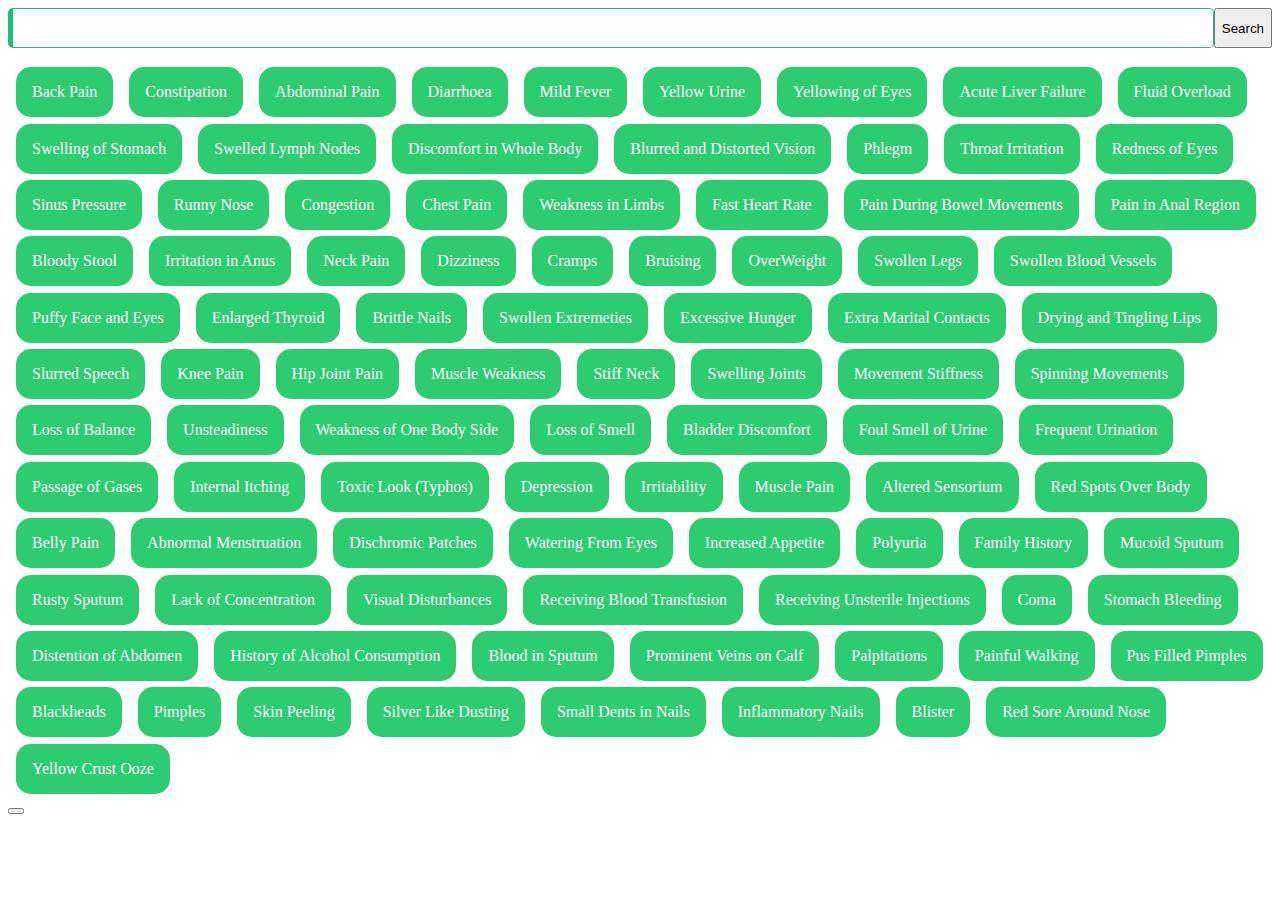
<file: index.html>
<!DOCTYPE html>
<html lang="en">

   <head>
      <meta charset="UTF-8">
      <meta http-equiv="X-UA-Compatible" content="IE=edge">
      <meta name="viewport" content="width=device-width, initial-scale=1.0">
      <title>Document</title>
      <link rel="stylesheet" href="normform.css">
      <style>
         ul {
            margin: 0;
            padding: 0;
            display: flex;
            flex-wrap: wrap;
         }

         ul>li {
            list-style: none;
            margin-bottom: 10px;
            padding: 1em;
            margin: .2em .5em;
            border-radius: 15px;
            cursor: pointer;
         }

         #symps>li {
            color: white;
            background-color: #2ecc71;
         }

         #symps>li:hover {
            background-color: #27ae60;
         }

         #selected>li {
            color: white;
            background-color: #3498db;
         }

         #selected>li:hover {
            background-color: #2980b9;
         }

         #symps>.no-match {
            cursor: initial;
            background-color: tomato;
         }

         .no-match:hover {
            background-color: #27ae60;
         }
      </style>
   </head>

   <body>
      <form action="POST" class="normform" id="form">
         <div style="display: flex;">
            <input type="text" name="symp" id="symp" style="margin:0;" />
            <button type="submit">Search</button>
         </div>
         <p id="notice"></p>
         <ul id="selected">

         </ul>
         <ul id="symps">

         </ul>
         <button type="submit"></button>
      </form>
      <script>
         // let l1 = ['back_pain', 'constipation', 'abdominal_pain', 'diarrhoea', 'mild_fever', 'yellow_urine',
         //    'yellowing_of_eyes', 'acute_liver_failure', 'fluid_overload', 'swelling_of_stomach',
         //    'swelled_lymph_nodes', 'malaise', 'blurred_and_distorted_vision', 'phlegm', 'throat_irritation',
         //    'redness_of_eyes', 'sinus_pressure', 'runny_nose', 'congestion', 'chest_pain', 'weakness_in_limbs',
         //    'fast_heart_rate', 'pain_during_bowel_movements', 'pain_in_anal_region', 'bloody_stool',
         //    'irritation_in_anus', 'neck_pain', 'dizziness', 'cramps', 'bruising', 'obesity', 'swollen_legs',
         //    'swollen_blood_vessels', 'puffy_face_and_eyes', 'enlarged_thyroid', 'brittle_nails',
         //    'swollen_extremeties', 'excessive_hunger', 'extra_marital_contacts', 'drying_and_tingling_lips',
         //    'slurred_speech', 'knee_pain', 'hip_joint_pain', 'muscle_weakness', 'stiff_neck', 'swelling_joints',
         //    'movement_stiffness', 'spinning_movements', 'loss_of_balance', 'unsteadiness',
         //    'weakness_of_one_body_side', 'loss_of_smell', 'bladder_discomfort', 'foul_smell_of urine',
         //    'continuous_feel_of_urine', 'passage_of_gases', 'internal_itching', 'toxic_look_(typhos)',
         //    'depression', 'irritability', 'muscle_pain', 'altered_sensorium', 'red_spots_over_body', 'belly_pain',
         //    'abnormal_menstruation', 'dischromic _patches', 'watering_from_eyes', 'increased_appetite', 'polyuria', 'family_history', 'mucoid_sputum',
         //    'rusty_sputum', 'lack_of_concentration', 'visual_disturbances', 'receiving_blood_transfusion',
         //    'receiving_unsterile_injections', 'coma', 'stomach_bleeding', 'distention_of_abdomen',
         //    'history_of_alcohol_consumption', 'fluid_overload', 'blood_in_sputum', 'prominent_veins_on_calf',
         //    'palpitations', 'painful_walking', 'pus_filled_pimples', 'blackheads', 'scurring', 'skin_peeling',
         //    'silver_like_dusting', 'small_dents_in_nails', 'inflammatory_nails', 'blister', 'red_sore_around_nose',
         //    'yellow_crust_ooze']
         let diiicct = {
            'back_pain': ['Back Pain'],
            'constipation': ['Constipation', 'Stomach'],
            'abdominal_pain': ['Abdominal Pain', 'Stomach'],
            'diarrhoea': ['Diarrhoea', 'Stomach'],
            'mild_fever': ['Mild Fever', 'Fever', 'High Temperature', 'Temperature'],
            'yellow_urine': ['Yellow Urine', 'Urine', 'Urine Color', 'Urine Color', 'Urine'],
            'yellowing_of_eyes': ['Yellowing of Eyes', 'Eye', 'Eye Color'],
            'acute_liver_failure': ['Acute Liver Failure', 'Liver'],
            'fluid_overload': ['Fluid Overload', 'Liver', 'Liver Function', 'Fluid'],
            'swelling_of_stomach': ['Swelling of Stomach', 'Stomach', 'Abdomen'],
            'swelled_lymph_nodes': ['Swelled Lymph Nodes', 'neck', 'armpit', 'chest'],
            'malaise': ['Discomfort in Whole Body', 'Malaise', 'unease'],
            'blurred_and_distorted_vision': ['Blurred and Distorted Vision', 'Eye'],
            'phlegm': ['Phlegm', 'Stomach', 'Mucus'],
            'throat_irritation': ['Throat Irritation', 'Neck'],
            'redness_of_eyes': ['Redness of Eyes'],
            'sinus_pressure': ['Sinus Pressure', 'Nose'],
            'runny_nose': ['Runny Nose', 'Mucus'],
            'congestion': ['Congestion', 'Stomach'],
            'chest_pain': ['Chest Pain', 'breast'],
            'weakness_in_limbs': ['Weakness in Limbs', 'arm', 'leg'],
            'fast_heart_rate': ['Fast Heart Rate', 'Chest', 'heartbeat'],
            'pain_during_bowel_movements': ['Pain During Bowel Movements', 'stool', 'urine'],
            'pain_in_anal_region': ['Pain in Anal Region', 'stool'],
            'bloody_stool': ['Bloody Stool', 'anal'],
            'irritation_in_anus': ['Irritation in Anus', 'anal', 'stool'],
            'neck_pain': ['Neck Pain'],
            'dizziness': ['Dizziness', 'Head'],
            'cramps': ['Cramps', 'Stomach'],
            'bruising': ['Bruising', 'arm', 'wound'],
            'obesity': ['OverWeight', 'Obesity', 'Weight'],
            'swollen_legs': ['Swollen Legs', 'bump', 'lump', 'inflammation', 'enlargement', 'protusion'],
            'swollen_blood_vessels': ['Swollen Blood Vessels', 'artery', 'vein'],
            'puffy_face_and_eyes': ['Puffy Face and Eyes'],
            'enlarged_thyroid': ['Enlarged Thyroid', 'neck'],
            'brittle_nails': ['Brittle Nails', 'finger', 'hand'],
            'swollen_extremeties': ['Swollen Extremeties', 'arm', 'leg', 'fluid'],
            'excessive_hunger': ['Excessive Hunger', 'Stomach', 'Abdomen'],
            'extra_marital_contacts': ['Extra Marital Contacts', 'Sex'],
            'drying_and_tingling_lips': ['Drying and Tingling Lips', 'Mouth'],
            'slurred_speech': ['Slurred Speech', 'Mouth'],
            'knee_pain': ['Knee Pain', 'Leg'],
            'hip_joint_pain': ['Hip Joint Pain', 'Waist'],
            'muscle_weakness': ['Muscle Weakness', 'arm', 'leg'],
            'stiff_neck': ['Stiff Neck', 'head'],
            'swelling_joints': ['Swelling Joints', 'arm', 'leg'],
            'movement_stiffness': ['Movement Stiffness', 'arm', 'leg'],
            'spinning_movements': ['Spinning Movements', 'head'],
            'loss_of_balance': ['Loss of Balance', 'head', 'fall'],
            'unsteadiness': ['Unsteadiness', 'feet', 'leg'],
            'weakness_of_one_body_side': ['Weakness of One Body Side', 'paralysis'],
            'loss_of_smell': ['Loss of Smell', 'nose', 'face', 'disappearance'],
            'bladder_discomfort': ['Bladder Discomfort', 'waist', 'stool', 'urine'],
            'foul_smell_of_urine': ['Foul Smell of Urine', 'urine'],
            'continuous_feel_of_urine': ['Frequent Urination', 'Continuous Feel of Urine'],
            'passage_of_gases': ['Passage of Gases', 'Stool'],
            'internal_itching': ['Internal Itching', 'stomach'],
            'toxic_look_(typhos)': ['Toxic Look (Typhos)', 'Fever', 'head'],
            'depression': ['Depression', 'Anxiety'],
            'irritability': ['Irritability', 'Anxiety'],
            'muscle_pain': ['Muscle Pain', 'Leg', 'arm'],
            'altered_sensorium': ['Altered Sensorium', 'head', 'taste', 'smell', 'touch', 'vision'],
            'red_spots_over_body': ['Red Spots Over Body', 'skin'],
            'belly_pain': ['Belly Pain', 'Stomach', 'Abdomen'],
            'abnormal_menstruation': ['Abnormal Menstruation', 'abdomen', 'stomach'],
            'dischromic_patches': ['Dischromic Patches', 'skin', 'face', 'spots'],
            'watering_from_eyes': ['Watering From Eyes', 'fluid'],
            'increased_appetite': ['Increased Appetite', 'Stomach', 'Abdomen'],
            'polyuria': ['Polyuria', 'pee', 'urine'],
            'family_history': ['Family History'],
            'mucoid_sputum': ['Mucoid Sputum', 'mucus'],
            'rusty_sputum': ['Rusty Sputum', 'mucus'],
            'lack_of_concentration': ['Lack of Concentration', 'head'],
            'visual_disturbances': ['Visual Disturbances', 'vision', 'eye'],
            'receiving_blood_transfusion': ['Receiving Blood Transfusion', 'heart'],
            'receiving_unsterile_injections': ['Receiving Unsterile Injections', 'blood', 'needle'],
            'coma': ['Coma', 'head'],
            'stomach_bleeding': ['Stomach Bleeding', 'blood', 'injury'],
            'distention_of_abdomen': ['Distention of Abdomen', 'abdomen', 'stomach'],
            'history_of_alcohol_consumption': ['History of Alcohol Consumption', 'drinking'],
            'fluid_overload': ['Fluid Overload', 'Liver Function'],
            'blood_in_sputum': ['Blood in Sputum', 'mucus'],
            'prominent_veins_on_calf': ['Prominent Veins on Calf', 'leg', 'knee', 'waist'],
            'palpitations': ['Palpitations', 'shivering', 'head'],
            'painful_walking': ['Painful Walking', 'Leg'],
            'pus_filled_pimples': ['Pus Filled Pimples', 'skin', 'face', 'spots'],
            'blackheads': ['Blackheads', 'skin', 'face', 'spots'],
            'scurring': ['Pimples', 'Scurring', 'skin', 'face', 'spots', 'eyes'],
            'skin_peeling': ['Skin Peeling', 'face', 'spots'],
            'silver_like_dusting': ['Silver Like Dusting', 'skin', 'chemical', 'color'],
            'small_dents_in_nails': ['Small Dents in Nails', 'spot', 'finger', 'hand'],
            'inflammatory_nails': ['Inflammatory Nails', 'finger', 'hand'],
            'blister': ['Blister', 'water'],
            'red_sore_around_nose': ['Red Sore Around Nose', 'color', 'pain'],
            'yellow_crust_ooze': ['Yellow Crust Ooze', 'mucus']
         }
         // split the items in array splitted by _
         // let l2 = l1.map(function (item) {
         //    return item.split('_').join(' ');
         // });
         // check notice id
         let notice = document.getElementById('notice');
         // check symp id
         var symp = document.getElementById('symp');
         let selectedItems = new Set();
         // onChange symp
         symp.addEventListener('keyup', function (e) {
            var value = this.value;
            // find similar items in l2
            findSimilar(value);
         });
         // event on change variable length
         const findSimilar = (value) => {
            let similar = []
            for (const prop in diiicct) {
               // find similar in prop
               var sim = diiicct[prop].filter(function (item) {
                  // check if word in item is similar to value
                  return item.toLowerCase().indexOf(value.toLowerCase()) > -1;
               });
               if (sim.length != 0)
                  similar.push(prop)
            }
            // add items to ul
            var ul = document.getElementById('symps');
            if (this.value == '') {
               var li = document.createElement('li');
               li.innerHTML = "Enter anything first";
               ul.appendChild(li);
            }
            else if (similar.length == 0) {
               ul.innerHTML = '';
               var li = document.createElement('li');
               li.innerHTML = "No such thing found";
               li.classList = ['no-match'];
               ul.appendChild(li);
            }
            else {
               ul.innerHTML = '';
               similar.forEach(function (item) {
                  var li = document.createElement('li');
                  li.innerHTML = diiicct[item][0];
                  // add attr
                  li.setAttribute('data-value', item);
                  li.onclick = function () {
                     // add to similarItems
                     notice.innerHTML = ''
                     let isSelected = selectedItems.has(this.getAttribute('data-value'));
                     if (isSelected === false) {
                        // add to selected
                        selectedItems.add(this.getAttribute('data-value'));
                        var selected = document.getElementById('selected');
                        var li = document.createElement('li');
                        li.innerHTML = this.innerHTML;
                        li.setAttribute('data-value', this.getAttribute('data-value'));
                        li.onclick = function () {
                           // remove from selected
                           selectedItems.delete(this.getAttribute('data-value'));
                           this.remove();
                        }
                        this.classList.add('selected');
                        selected.appendChild(li);
                     }

                  }
                  ul.appendChild(li);
               });
            }
         }
         //form on submit
         var form = document.getElementById('form');
         form.addEventListener('submit', function (e) {
            e.preventDefault();
            // check if selectedItems is empty
            if (selectedItems.size == 0) {
               // set notice
               notice.innerHTML = "Please select atleast one symptom";
               // set notice class
               notice.classList = ['notice', 'alert', 'alert-danger'];
            }
            else {
               notice.innerHTML = "";
               notice.classList = ['notice', 'alert', 'alert-success'];
               // get selected items
               let selected = Array.from(selectedItems);
               //send request to server
               var xhr = new XMLHttpRequest();
               xhr.open('POST', 'https://dese-serve.herokuapp.com/api/predict2', true);
               xhr.setRequestHeader('Content-Type', 'text/plain');
               //xhr content as selectedItems
               xhr.send("{\"symptoms\":" + JSON.stringify(selected) + "}");
               xhr.onload = function () {
                  if (this.status == 200) {
                     var res = JSON.parse(this.responseText);
                     console.log(res);
                     // set notice
                     notice.innerHTML = "You have been diagnosed with " + res["Prediction"];
                     // set notice class
                     notice.classList = ['notice', 'alert', 'alert-success'];
                  }
                  else {
                     // set notice
                     notice.innerHTML = "Something went wrong";
                     // set notice class
                     notice.classList = ['notice', 'alert', 'alert-danger'];
                  }
               }

               console.log(selected);
               // selectedItems.clear();
               //clear selected ul
               selected = document.getElementById('selected');
               // selected.innerHTML = '';
            }
         });
         window.onload = function () {
            findSimilar(document.getElementById('symp').value);
         }
      </script>
   </body>

</html>
</file>
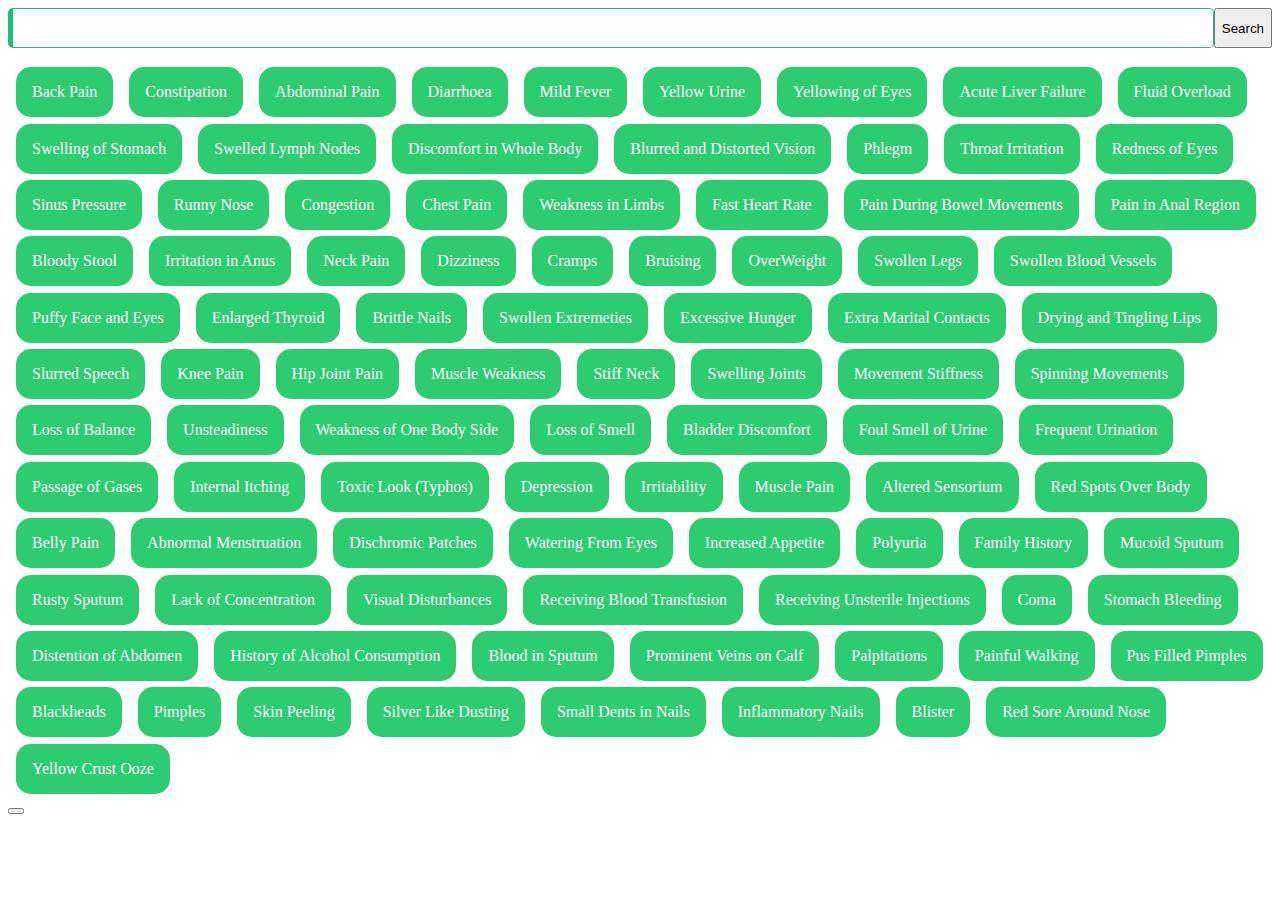
<file: next.html>
<!DOCTYPE html>
<html lang="en">

   <head>
      <meta charset="UTF-8">
      <meta http-equiv="X-UA-Compatible" content="IE=edge">
      <meta name="viewport" content="width=device-width, initial-scale=1.0">
      <title>Document</title>
      <link rel="stylesheet" href="normform.css">
      <style>
         ul {
            margin: 0;
            padding: 0;
            display: flex;
            flex-wrap: wrap;
         }

         ul>li {
            list-style: none;
            margin-bottom: 10px;
            padding: 1em;
            margin: .2em .5em;
            border-radius: 15px;
            cursor: pointer;
         }

         #symps>li {
            color: white;
            background-color: #2ecc71;
         }

         #symps>li:hover {
            background-color: #27ae60;
         }

         #selected>li {
            color: white;
            background-color: #3498db;
         }

         #selected>li:hover {
            background-color: #2980b9;
         }

         #symps>.no-match {
            cursor: initial;
            background-color: tomato;
         }

         .no-match:hover {
            background-color: #27ae60;
         }
      </style>
   </head>

   <body>
      <form action="POST" class="normform" id="form">
         <div style="display: flex;">
            <input type="text" name="symp" id="symp" style="margin:0;" />
            <button type="submit">Search</button>
         </div>
         <p id="notice"></p>
         <ul id="selected">

         </ul>
         <ul id="symps">

         </ul>
         <button type="submit"></button>
      </form>
      <script>
         // let l1 = ['back_pain', 'constipation', 'abdominal_pain', 'diarrhoea', 'mild_fever', 'yellow_urine',
         //    'yellowing_of_eyes', 'acute_liver_failure', 'fluid_overload', 'swelling_of_stomach',
         //    'swelled_lymph_nodes', 'malaise', 'blurred_and_distorted_vision', 'phlegm', 'throat_irritation',
         //    'redness_of_eyes', 'sinus_pressure', 'runny_nose', 'congestion', 'chest_pain', 'weakness_in_limbs',
         //    'fast_heart_rate', 'pain_during_bowel_movements', 'pain_in_anal_region', 'bloody_stool',
         //    'irritation_in_anus', 'neck_pain', 'dizziness', 'cramps', 'bruising', 'obesity', 'swollen_legs',
         //    'swollen_blood_vessels', 'puffy_face_and_eyes', 'enlarged_thyroid', 'brittle_nails',
         //    'swollen_extremeties', 'excessive_hunger', 'extra_marital_contacts', 'drying_and_tingling_lips',
         //    'slurred_speech', 'knee_pain', 'hip_joint_pain', 'muscle_weakness', 'stiff_neck', 'swelling_joints',
         //    'movement_stiffness', 'spinning_movements', 'loss_of_balance', 'unsteadiness',
         //    'weakness_of_one_body_side', 'loss_of_smell', 'bladder_discomfort', 'foul_smell_of urine',
         //    'continuous_feel_of_urine', 'passage_of_gases', 'internal_itching', 'toxic_look_(typhos)',
         //    'depression', 'irritability', 'muscle_pain', 'altered_sensorium', 'red_spots_over_body', 'belly_pain',
         //    'abnormal_menstruation', 'dischromic _patches', 'watering_from_eyes', 'increased_appetite', 'polyuria', 'family_history', 'mucoid_sputum',
         //    'rusty_sputum', 'lack_of_concentration', 'visual_disturbances', 'receiving_blood_transfusion',
         //    'receiving_unsterile_injections', 'coma', 'stomach_bleeding', 'distention_of_abdomen',
         //    'history_of_alcohol_consumption', 'fluid_overload', 'blood_in_sputum', 'prominent_veins_on_calf',
         //    'palpitations', 'painful_walking', 'pus_filled_pimples', 'blackheads', 'scurring', 'skin_peeling',
         //    'silver_like_dusting', 'small_dents_in_nails', 'inflammatory_nails', 'blister', 'red_sore_around_nose',
         //    'yellow_crust_ooze']
         let diiicct = {
            'back_pain': ['Back Pain'],
            'constipation': ['Constipation', 'Stomach'],
            'abdominal_pain': ['Abdominal Pain', 'Stomach'],
            'diarrhoea': ['Diarrhoea', 'Stomach'],
            'mild_fever': ['Mild Fever', 'Fever', 'High Temperature', 'Temperature'],
            'yellow_urine': ['Yellow Urine', 'Urine', 'Urine Color', 'Urine Color', 'Urine'],
            'yellowing_of_eyes': ['Yellowing of Eyes', 'Eye', 'Eye Color'],
            'acute_liver_failure': ['Acute Liver Failure', 'Liver'],
            'fluid_overload': ['Fluid Overload', 'Liver', 'Liver Function', 'Fluid'],
            'swelling_of_stomach': ['Swelling of Stomach', 'Stomach', 'Abdomen'],
            'swelled_lymph_nodes': ['Swelled Lymph Nodes', 'neck', 'armpit', 'chest'],
            'malaise': ['Discomfort in Whole Body', 'Malaise', 'unease'],
            'blurred_and_distorted_vision': ['Blurred and Distorted Vision', 'Eye'],
            'phlegm': ['Phlegm', 'Stomach', 'Mucus'],
            'throat_irritation': ['Throat Irritation', 'Neck'],
            'redness_of_eyes': ['Redness of Eyes'],
            'sinus_pressure': ['Sinus Pressure', 'Nose'],
            'runny_nose': ['Runny Nose', 'Mucus'],
            'congestion': ['Congestion', 'Stomach'],
            'chest_pain': ['Chest Pain', 'breast'],
            'weakness_in_limbs': ['Weakness in Limbs', 'arm', 'leg'],
            'fast_heart_rate': ['Fast Heart Rate', 'Chest', 'heartbeat'],
            'pain_during_bowel_movements': ['Pain During Bowel Movements', 'stool', 'urine'],
            'pain_in_anal_region': ['Pain in Anal Region', 'stool'],
            'bloody_stool': ['Bloody Stool', 'anal'],
            'irritation_in_anus': ['Irritation in Anus', 'anal', 'stool'],
            'neck_pain': ['Neck Pain'],
            'dizziness': ['Dizziness', 'Head'],
            'cramps': ['Cramps', 'Stomach'],
            'bruising': ['Bruising', 'arm', 'wound'],
            'obesity': ['OverWeight', 'Obesity', 'Weight'],
            'swollen_legs': ['Swollen Legs', 'bump', 'lump', 'inflammation', 'enlargement', 'protusion'],
            'swollen_blood_vessels': ['Swollen Blood Vessels', 'artery', 'vein'],
            'puffy_face_and_eyes': ['Puffy Face and Eyes'],
            'enlarged_thyroid': ['Enlarged Thyroid', 'neck'],
            'brittle_nails': ['Brittle Nails', 'finger', 'hand'],
            'swollen_extremeties': ['Swollen Extremeties', 'arm', 'leg', 'fluid'],
            'excessive_hunger': ['Excessive Hunger', 'Stomach', 'Abdomen'],
            'extra_marital_contacts': ['Extra Marital Contacts', 'Sex'],
            'drying_and_tingling_lips': ['Drying and Tingling Lips', 'Mouth'],
            'slurred_speech': ['Slurred Speech', 'Mouth'],
            'knee_pain': ['Knee Pain', 'Leg'],
            'hip_joint_pain': ['Hip Joint Pain', 'Waist'],
            'muscle_weakness': ['Muscle Weakness', 'arm', 'leg'],
            'stiff_neck': ['Stiff Neck', 'head'],
            'swelling_joints': ['Swelling Joints', 'arm', 'leg'],
            'movement_stiffness': ['Movement Stiffness', 'arm', 'leg'],
            'spinning_movements': ['Spinning Movements', 'head'],
            'loss_of_balance': ['Loss of Balance', 'head', 'fall'],
            'unsteadiness': ['Unsteadiness', 'feet', 'leg'],
            'weakness_of_one_body_side': ['Weakness of One Body Side', 'paralysis'],
            'loss_of_smell': ['Loss of Smell', 'nose', 'face', 'disappearance'],
            'bladder_discomfort': ['Bladder Discomfort', 'waist', 'stool', 'urine'],
            'foul_smell_of_urine': ['Foul Smell of Urine', 'urine'],
            'continuous_feel_of_urine': ['Frequent Urination', 'Continuous Feel of Urine'],
            'passage_of_gases': ['Passage of Gases', 'Stool'],
            'internal_itching': ['Internal Itching', 'stomach'],
            'toxic_look_(typhos)': ['Toxic Look (Typhos)', 'Fever', 'head'],
            'depression': ['Depression', 'Anxiety'],
            'irritability': ['Irritability', 'Anxiety'],
            'muscle_pain': ['Muscle Pain', 'Leg', 'arm'],
            'altered_sensorium': ['Altered Sensorium', 'head', 'taste', 'smell', 'touch', 'vision'],
            'red_spots_over_body': ['Red Spots Over Body', 'skin'],
            'belly_pain': ['Belly Pain', 'Stomach', 'Abdomen'],
            'abnormal_menstruation': ['Abnormal Menstruation', 'abdomen', 'stomach'],
            'dischromic_patches': ['Dischromic Patches', 'skin', 'face', 'spots'],
            'watering_from_eyes': ['Watering From Eyes', 'fluid'],
            'increased_appetite': ['Increased Appetite', 'Stomach', 'Abdomen'],
            'polyuria': ['Polyuria', 'pee', 'urine'],
            'family_history': ['Family History'],
            'mucoid_sputum': ['Mucoid Sputum', 'mucus'],
            'rusty_sputum': ['Rusty Sputum', 'mucus'],
            'lack_of_concentration': ['Lack of Concentration', 'head'],
            'visual_disturbances': ['Visual Disturbances', 'vision', 'eye'],
            'receiving_blood_transfusion': ['Receiving Blood Transfusion', 'heart'],
            'receiving_unsterile_injections': ['Receiving Unsterile Injections', 'blood', 'needle'],
            'coma': ['Coma', 'head'],
            'stomach_bleeding': ['Stomach Bleeding', 'blood', 'injury'],
            'distention_of_abdomen': ['Distention of Abdomen', 'abdomen', 'stomach'],
            'history_of_alcohol_consumption': ['History of Alcohol Consumption', 'drinking'],
            'fluid_overload': ['Fluid Overload', 'Liver Function'],
            'blood_in_sputum': ['Blood in Sputum', 'mucus'],
            'prominent_veins_on_calf': ['Prominent Veins on Calf', 'leg', 'knee', 'waist'],
            'palpitations': ['Palpitations', 'shivering', 'head'],
            'painful_walking': ['Painful Walking', 'Leg'],
            'pus_filled_pimples': ['Pus Filled Pimples', 'skin', 'face', 'spots'],
            'blackheads': ['Blackheads', 'skin', 'face', 'spots'],
            'scurring': ['Pimples', 'Scurring', 'skin', 'face', 'spots', 'eyes'],
            'skin_peeling': ['Skin Peeling', 'face', 'spots'],
            'silver_like_dusting': ['Silver Like Dusting', 'skin', 'chemical', 'color'],
            'small_dents_in_nails': ['Small Dents in Nails', 'spot', 'finger', 'hand'],
            'inflammatory_nails': ['Inflammatory Nails', 'finger', 'hand'],
            'blister': ['Blister', 'water'],
            'red_sore_around_nose': ['Red Sore Around Nose', 'color', 'pain'],
            'yellow_crust_ooze': ['Yellow Crust Ooze', 'mucus']
         }
         // split the items in array splitted by _
         // let l2 = l1.map(function (item) {
         //    return item.split('_').join(' ');
         // });
         // check notice id
         let notice = document.getElementById('notice');
         // check symp id
         var symp = document.getElementById('symp');
         let selectedItems = new Set();
         // onChange symp
         symp.addEventListener('keyup', function (e) {
            var value = this.value;
            // find similar items in l2
            findSimilar(value);
         });
         // event on change variable length
         const findSimilar = (value) => {
            let similar = []
            for (const prop in diiicct) {
               // find similar in prop
               var sim = diiicct[prop].filter(function (item) {
                  // check if word in item is similar to value
                  return item.toLowerCase().indexOf(value.toLowerCase()) > -1;
               });
               if (sim.length != 0)
                  similar.push(prop)
            }
            // add items to ul
            var ul = document.getElementById('symps');
            if (this.value == '') {
               var li = document.createElement('li');
               li.innerHTML = "Enter anything first";
               ul.appendChild(li);
            }
            else if (similar.length == 0) {
               ul.innerHTML = '';
               var li = document.createElement('li');
               li.innerHTML = "No such thing found";
               li.classList = ['no-match'];
               ul.appendChild(li);
            }
            else {
               ul.innerHTML = '';
               similar.forEach(function (item) {
                  var li = document.createElement('li');
                  li.innerHTML = diiicct[item][0];
                  // add attr
                  li.setAttribute('data-value', item);
                  li.onclick = function () {
                     // add to similarItems
                     notice.innerHTML = ''
                     let isSelected = selectedItems.has(this.getAttribute('data-value'));
                     if (isSelected === false) {
                        // add to selected
                        selectedItems.add(this.getAttribute('data-value'));
                        var selected = document.getElementById('selected');
                        var li = document.createElement('li');
                        li.innerHTML = this.innerHTML;
                        li.setAttribute('data-value', this.getAttribute('data-value'));
                        li.onclick = function () {
                           // remove from selected
                           selectedItems.delete(this.getAttribute('data-value'));
                           this.remove();
                        }
                        this.classList.add('selected');
                        selected.appendChild(li);
                     }

                  }
                  ul.appendChild(li);
               });
            }
         }
         //form on submit
         var form = document.getElementById('form');
         form.addEventListener('submit', function (e) {
            e.preventDefault();
            // check if selectedItems is empty
            if (selectedItems.size == 0) {
               // set notice
               notice.innerHTML = "Please select atleast one symptom";
               // set notice class
               notice.classList = ['notice', 'alert', 'alert-danger'];
            }
            else {
               notice.innerHTML = "";
               notice.classList = ['notice', 'alert', 'alert-success'];
               // get selected items
               let selected = Array.from(selectedItems);
               //send request to server
               var xhr = new XMLHttpRequest();
               xhr.open('POST', 'https://dese-serve.herokuapp.com/api/predict2', true);
               xhr.setRequestHeader('Content-Type', 'application/json');
               //xhr content as selectedItems
               xhr.send("{\"symptoms\":" + JSON.stringify(selected) + "}");
               xhr.onload = function () {
                  if (this.status == 200) {
                     var res = JSON.parse(this.responseText);
                     console.log(res);
                     // set notice
                     notice.innerHTML = "You have been diagnosed with " + res["Prediction"];
                     // set notice class
                     notice.classList = ['notice', 'alert', 'alert-success'];
                  }
                  else {
                     // set notice
                     notice.innerHTML = "Something went wrong";
                     // set notice class
                     notice.classList = ['notice', 'alert', 'alert-danger'];
                  }
               }

               console.log(selected);
               // selectedItems.clear();
               //clear selected ul
               selected = document.getElementById('selected');
               // selected.innerHTML = '';
            }
         });
         window.onload = function () {
            findSimilar(document.getElementById('symp').value);
         }
      </script>
   </body>

</html>
</file>
<file: normform.css>
fieldset,form,label,legend,input,select,textarea,option{border:0;font-size:100%;font:inherit;margin:0;padding:0;vertical-align:baseline}*{box-sizing:border-box}:root{--nf-main-color: #4A90E2;--nf-main-color-faded: #EDF4FC;--nf-main-color-hover-color: #3B7CC8;--nf-success-border-color: #17C37B;--nf-error-border-color: #EFADB5;--nf-error-bg-color: #FEF7F8}form.normform label,form.normform input,form.normform textarea,form.normform select{display:block;position:relative;width:100%}form.normform input,form.normform textarea,form.normform .select-dropdown,form.normform .select-listed,form.normform input[type=checkbox]+label,form.normform input[type=radio]+label{margin-bottom:20px}form.normform fieldset{border:1px solid lightgrey;border-radius:2px;box-shadow:0 2px 8px 0 rgba(0,0,0,0.05);margin:20px 0;padding:20px 20px 0}form.normform legend{color:grey;font-size:80%;padding:0 10px;text-transform:uppercase}form.normform label{font-size:90%;margin-bottom:5px}form.normform input[type=text]:valid:not(:placeholder-shown),form.normform input[type=email]:valid:not(:placeholder-shown),form.normform input[type=password]:valid:not(:placeholder-shown),form.normform input[type=number]:valid:not(:placeholder-shown),form.normform textarea:valid:not(:placeholder-shown){border-color:var(--nf-success-border-color);border-left:5px solid var(--nf-success-border-color);-webkit-transition:none;transition:none}form.normform input,form.normform textarea,form.normform select,form.normform input[type=checkbox]+label,form.normform input[type=radio]+label{border:1px solid lightgrey;border-left:5px solid lightgrey;border-radius:5px;outline:none;padding:10px 15px}form.normform input:required,form.normform textarea:required,form.normform select:required{border-left:5px solid #EFADB5}form.normform input:focus,form.normform input[type=checkbox]:focus+label,form.normform input[type=radio]:focus+label,form.normform textarea:focus,form.normform select:focus{border-color:var(--nf-main-color);box-shadow:0 2px 5px 0 rgba(0,0,0,0.1)}form.normform input:invalid:not(:focus):not(:placeholder-shown),form.normform input:invalid:focus:not(:placeholder-shown){background:var(--nf-error-bg-color);border-color:var(--nf-error-border-color)}form.normform input:invalid:focus:not(:placeholder-shown) ~ .requirements{max-height:150px;padding:0 0 10px 10px}form.normform .requirements{color:red;font-size:80%;font-style:italic;max-height:0;overflow:hidden;padding:0 0 0 10px;position:relative;-ms-transition:.28s;-webkit-transition:.28s;top:-10px;transition:.28s}form.normform select{-webkit-appearance:none;-moz-appearance:none;appearance:none;background:white;margin:0;padding-right:40px}form.normform .select-dropdown{background:white;display:block;position:relative}form.normform .select-dropdown:after{background:none;border-color:lightgrey;border-style:solid;border-width:3px 3px 0 0;content:'';display:block;height:6px;position:absolute;right:15px;top:calc(50% - 6px);-webkit-transform:rotate(135deg);transform:rotate(135deg);width:6px}form.normform input[type=checkbox],form.normform input[type=radio],form.normform input[type=checkbox]+label,form.normform input[type=radio]+label{cursor:pointer;display:inline-block}form.normform input[type=checkbox]+label,form.normform input[type=radio]+label{border:1px solid lightgrey;font-size:100%;padding-left:30px;position:relative}form.normform input[type=checkbox]+label:before,form.normform input[type=radio]+label:before{background:white;border-radius:2px;border:1px solid black;content:'';height:9px;left:10px;position:absolute;top:calc(50% - 5px);width:9px}form.normform input[type=radio]+label:before{border-radius:100px}form.normform input[type=radio]:checked+label:before{background:var(--nf-main-color);border-color:var(--nf-main-color)}form.normform input[type=checkbox]+label:after{color:white;content:'✓';display:none;font-size:14px;font-weight:bold;left:11px;position:absolute;text-shadow:0 1px 2px rgba(0,0,0,0.4);top:calc(50% - 10px)}form.normform input[type=radio]+label:after{background:white;border-radius:100px;box-shadow:0 1px 2px rgba(0,0,0,0.4);content:'';display:none;position:absolute;width:5px;height:5px;left:13px;top:calc(50% - 2px)}form.normform input[type=radio]:checked+label:after{display:block}form.normform input[type=checkbox]:focus+label,form.normform input[type=radio]:focus+label{border-color:var(--nf-main-color)}form.normform input[type=checkbox]:checked+label,form.normform input[type=radio]:checked+label{background:var(--nf-main-color-faded);border-color:var(--nf-main-color)}form.normform input[type=checkbox]:checked+label:before{background:var(--nf-main-color);border-color:var(--nf-main-color)}form.normform input[type=checkbox]:checked+label:after{display:block}form.normform input[type=checkbox],form.normform input[type=radio]{margin-right:5px;position:absolute;width:auto;z-index:-1}form.normform input[type=submit],form.normform input[type=reset]{border-radius:4px;cursor:pointer;display:inline-block;margin:0;padding:12px 15px;position:relative;-webkit-appearance:none;-moz-appearance:none;appearance:none;width:100%;top:0}form.normform input[type=submit]:hover,form.normform input[type=reset]:hover{box-shadow:0 5px 10px 0 rgba(0,0,0,0.1)}form.normform input[type=submit]:focus{border-color:rgba(0,0,0,0.6)}form.normform input[type=reset]:focus{border-color:var(--nf-main-color)}form.normform input[type="submit"]{background:var(--nf-main-color);border:1px solid #4A90E2;color:white}form.normform input[type=submit]:hover{background:var(--nf-main-color-hover-color)}form.normform input[type="reset"]{background:white;border:1px solid lightgrey;color:grey}form.normform .inline-buttons{display:-webkit-box;display:flex}form.normform .inline-buttons input:first-of-type{margin-right:10px}form.normform .inline-buttons input[type=submit],form.normform .inline-buttons input[type=reset]{width:50%}
</file>
